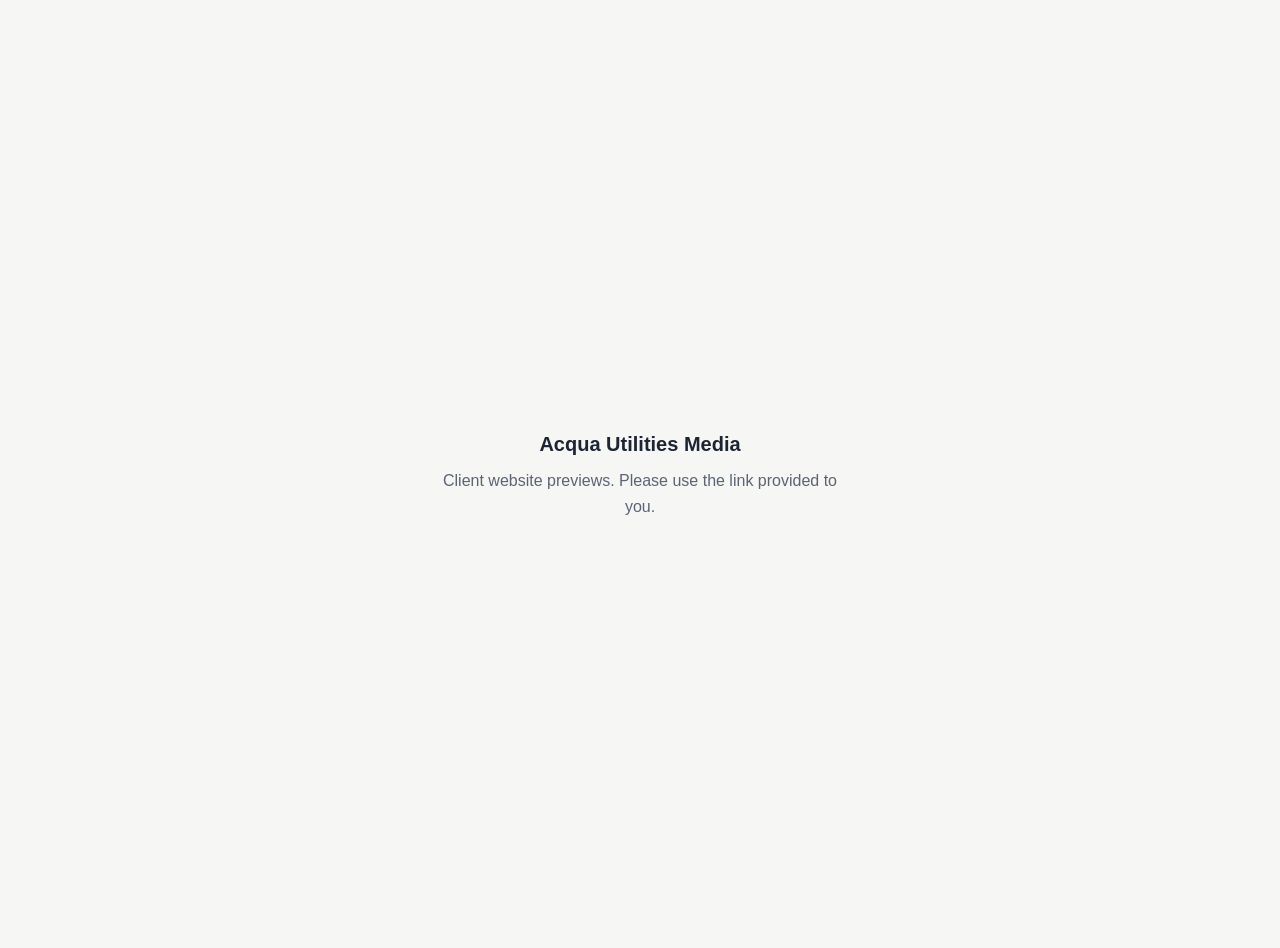
<file: index.html>
<!doctype html>
<html lang="en">
<head>
<meta charset="utf-8">
<meta name="viewport" content="width=device-width, initial-scale=1">
<meta name="robots" content="noindex, nofollow">
<title>Client previews</title>
<style>
:root{color-scheme:light}
body{margin:0;min-height:100vh;display:flex;align-items:center;justify-content:center;background:#f6f6f4;color:#1d2433;font:16px/1.6 -apple-system,BlinkMacSystemFont,"Segoe UI",Helvetica,Arial,sans-serif;padding:24px}
main{max-width:420px;text-align:center}
h1{font-size:20px;font-weight:600;margin:0 0 8px}
p{margin:0;color:#5b6475}
</style>
</head>
<body>
<main>
<h1>Acqua Utilities Media</h1>
<p>Client website previews. Please use the link provided to you.</p>
</main>
</body>
</html>
</file>
